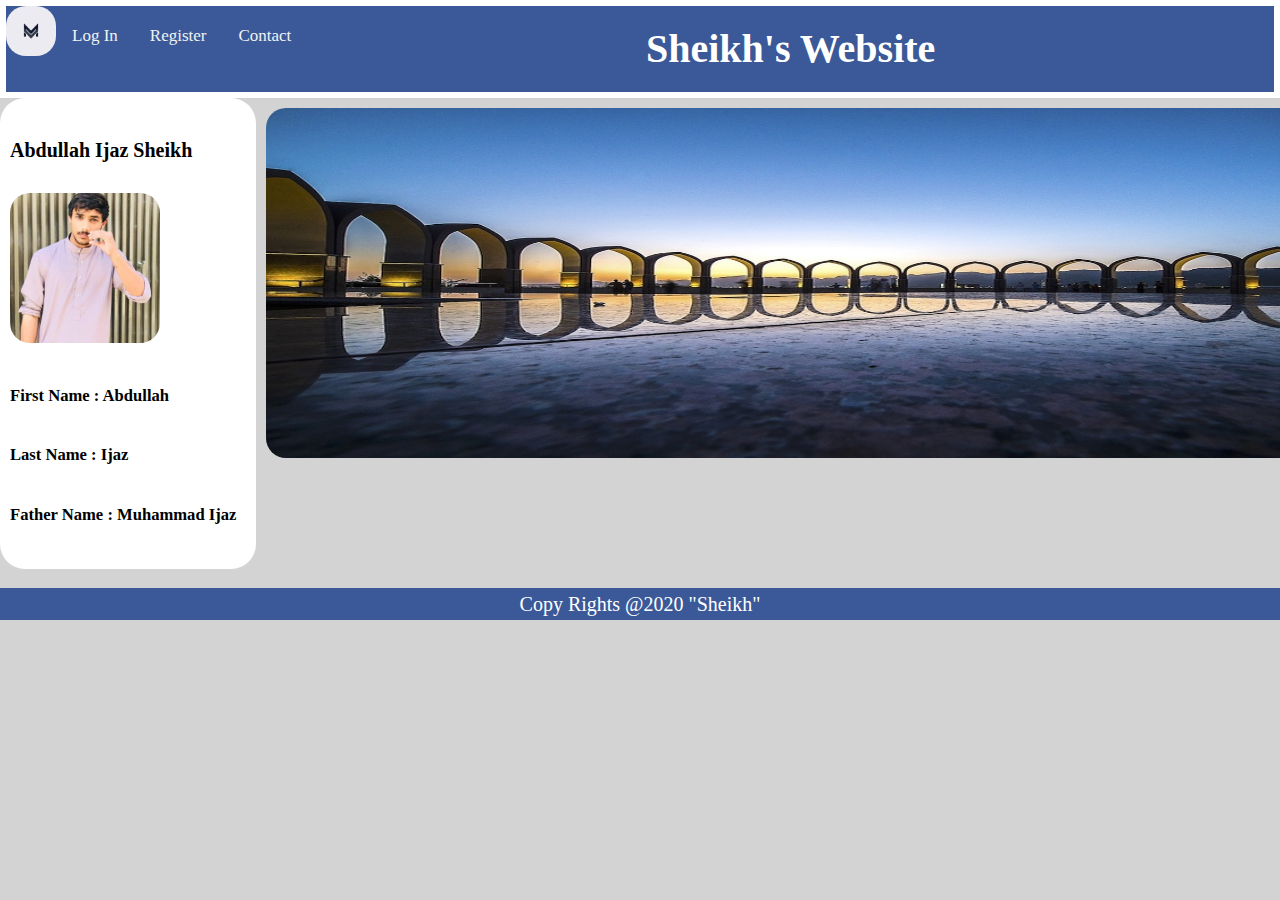
<file: index.html>
<!DOCTYPE html>
<html >
<head>
<link rel="stylesheet" href="style.css">
<title>Index Page</title>
</head>
<body>
	<header class="header">
	<div class="topnav">
		<div class="topnav">
		<img src="logo1.jpg" style="height: 50px ; width: 50px;">
 	 	<a href="login.html">Log In</a>
  		<a href="register.html">Register</a>
  		<a href="contact.html">Contact</a>
  		<h1 style="text-align: center;">Sheikh's Website</h1>
</div>
		</div>
	</header>
	<div class="main">
		<section class="showcase">
			<div class="container">
				<h4>Abdullah Ijaz Sheikh</h4>
				<img style="height: 150px ; width: 150px ;" src="mypic.jpg">
				<h5>First Name : Abdullah</h5>
				<h5>Last Name : Ijaz</h5>
				<h5>Father Name : Muhammad Ijaz</h5>
			</div>
		</section>
		<aside class="aside">
			<div class="container">
				<img style="width: 1250px ; height: 350px" src="cover.jpg">
			</div>
		</aside>
	</div>
	<div>
		<footer>Copy Rights @2020 "Sheikh"</footer>
	</div>
</body>
</html>
</file>
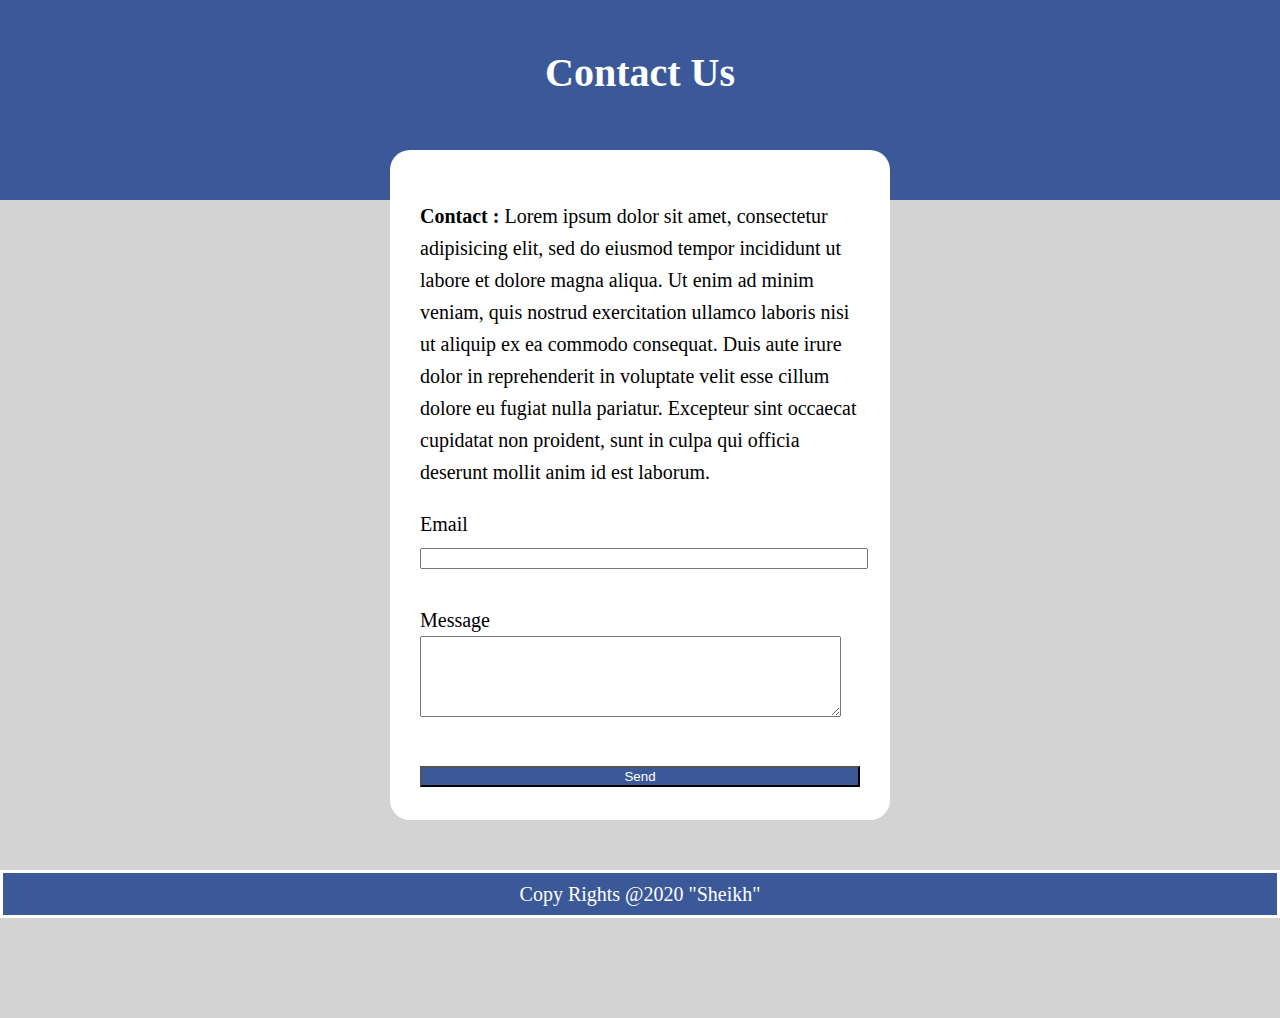
<file: contact.html>
<!DOCTYPE html>
<html>
<head>
	<link rel="stylesheet" href="project.css">
	<title>Contact Us</title>
</head>
<body>
	<div class="container-0">
	<header class="main-header">
		<h1>Contact Us</h1>
	</header>
	</div>
	<div class="container-1">
	<section >
		
		<div >
		<form class="form">
			<div class="form-group">
				<p><strong>Contact : </strong> Lorem ipsum dolor sit amet, consectetur adipisicing elit, sed do eiusmod
				tempor incididunt ut labore et dolore magna aliqua. Ut enim ad minim veniam,
				quis nostrud exercitation ullamco laboris nisi ut aliquip ex ea commodo
				consequat. Duis aute irure dolor in reprehenderit in voluptate velit esse
				cillum dolore eu fugiat nulla pariatur. Excepteur sint occaecat cupidatat non
				proident, sunt in culpa qui officia deserunt mollit anim id est laborum. </p>
			</div>
			<div class="form-group">
			<label>Email</label>
			<input class="email" type="email" name="Email">
			</div>
			<br>
			<div class="form-group">
				<label>Message</label>
				<textarea name="Message" rows="5" cols="50"></textarea>
			</div>
			<br>
			<div class="form-group"> 
				<input type="button" value="Send" onclick="window.location.href='#'"  />
			</div>
		</form>
		</div>
	</section>
	</div>
	<div>
		<footer>Copy Rights @2020 "Sheikh"</footer>
	</div>
</body>
</html>
</file>
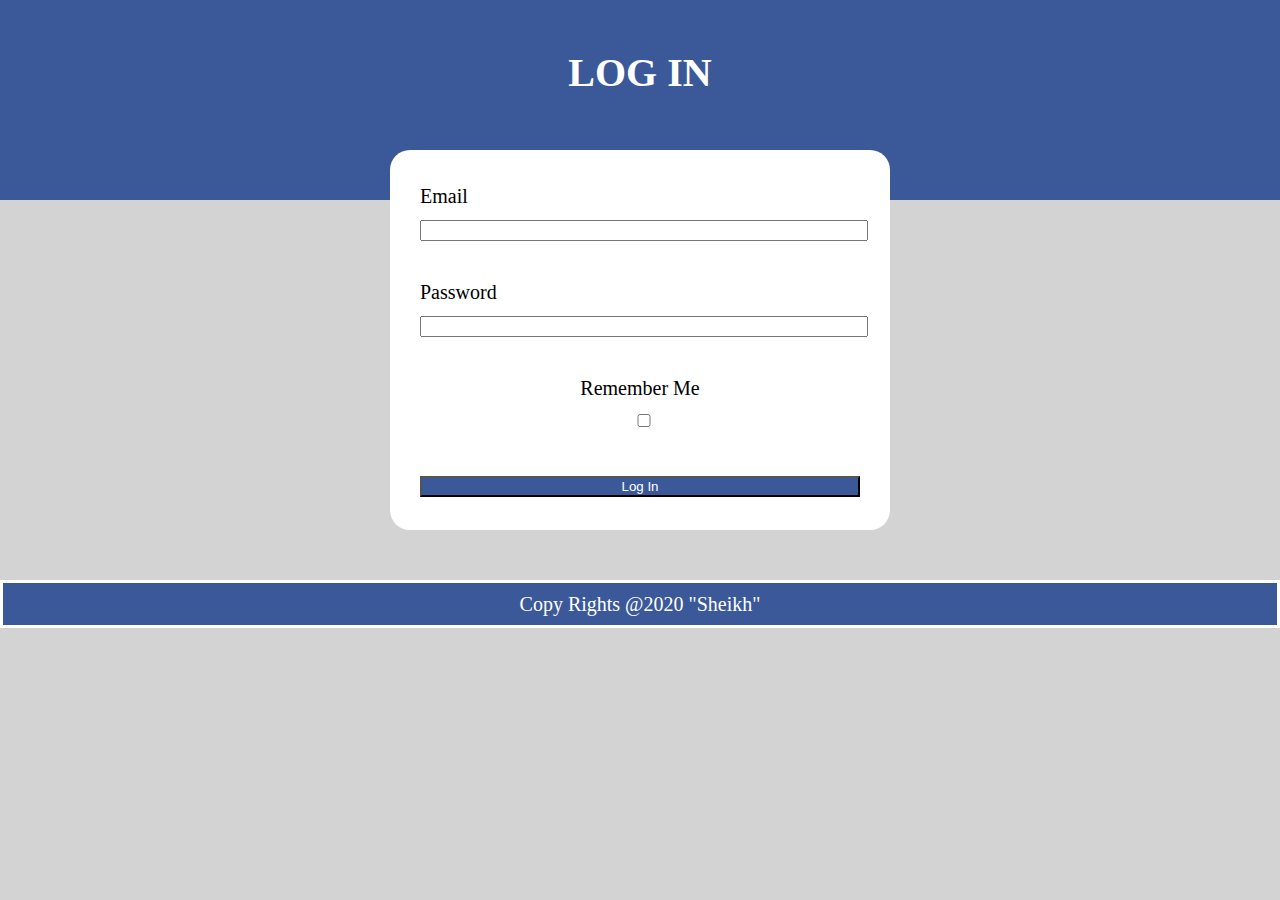
<file: login.html>
<!DOCTYPE html>
<html>
<head>
	<link rel="stylesheet" href="project.css">
	<title>Log In Page</title>
</head>
<body>
	<div class="container-0">
	<header class="main-header">
		<h1>LOG IN</h1>
	</header>
	</div>
	<div class="container-1">
	<section>
		<div>
			<form class="form">
				<div class="form-group">
				<label>Email</label>
				<input class="class4" type="email" name="Email" style="position: relative;">
				</div>
				<br>
				<div class="form-group">
				<label>Password</label>
				<input type="password" name="password">
				</div>
				<br>
				<div class="form-group">
				<label style="text-align: center;">Remember Me</label>
				<input type="checkbox" name="Remember Me">
				</div>
				<br>
				<div class="form-group">
				<input type="button" value="Log In" onclick="window.location.href='index.html'" />
				</div>
			</form>
		</div>
	</section>
	</div>
	<div>
		<footer>Copy Rights @2020 "Sheikh"</footer>
	</div>
</body>
</html>
</file>
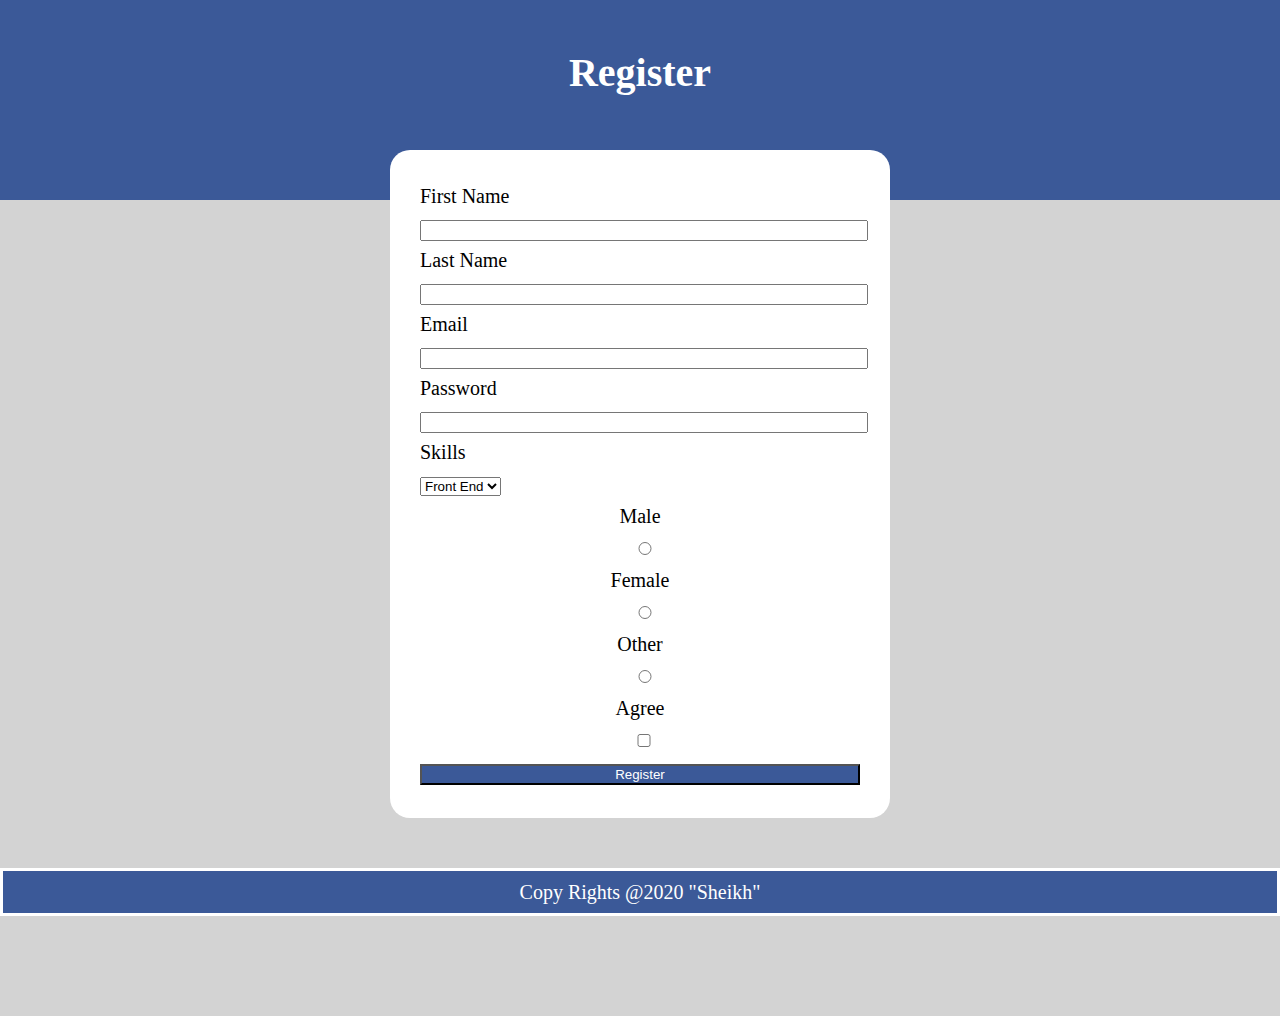
<file: register.html>
<!DOCTYPE html>
<html>
<head>
	<link rel="stylesheet" href="project.css">
	<title>Register page</title>
</head>
<body >
	<div class="container-0">
	<header class="main-header">
		<h1>Register</h1>
	</header>
	</div>
	<div class="container-1">
	<section>
		<div class="form">
			<form>
				<div class="form-group" >
				
					<label>First Name</label>
					<input type="input" name="firstName">
					<label >Last Name</label>
					<input type="input" name="lastName">
					
				</div>
				<div class="form-group">
					<label>Email</label>
					<input class="email" type="email" name="Email">
				</div>
				<div class="form-group">
					<label>Password</label>
					<input class="password" type="password" name="Password">
				</div>
				<div class="form-group">
					<label>Skills</label>
					<select>
						<option>Front End</option>
						<option>Back End</option>
						<option>Full Stack</option>
					</select>
				</div>
				<div class="form-group">
					
						
							<label style="text-align: center;">Male</label>
							<input type="radio" name="Male">
							<label style="text-align: center;">Female</label>
							<input type="radio" name="Female">
							<label style="text-align: center;">Other</label>
							<input type="radio" name="Other">
					
				</div>
				<div class="form-group">
				<label style="text-align: center;">Agree</label>
				<input type="checkbox" name="Agree">
			</div>
			<div class="form-group">
				<input type="button" value="Register" onclick="window.location.href='#'"  />
			</div>
			</form>
		</div>
	</section>
	</div>
	<div>
		<footer>Copy Rights @2020 "Sheikh"</footer>
	</div>
</body>
</html>
</file>
<file: style.css>
body{
	background-color: #D3D3D3;
	font-family: helvetica-neue;
	font-size: 20px;
	font-weight: normal;
	margin: 0;
	line-height: 1.6em;
}
.header{
	border-style: none;
	background-color: #3b5998;
	color: #FFFFFF;
}

.container{
	
	padding: 10px;
	
}
.main{
	
	min-height: 400px;
}
.showcase{
	
	width: 20%;
	float: left;
	box-sizing: border-box;
	border-radius: 25px;
	background-color: #FFFFFF;
}
.aside{
	
	width: 80%;
	float: right;
	box-sizing: border-box;
}
footer{
	text-align: center;
	margin: 0;
	background-color: #3b5998;
	color: #FFFFFF;
	margin-top: 90px;
}
img{
	border-radius: 20px;
}
.topnav{
	border-style: solid;
	background-color:  #3b5998;
  	overflow: hidden;
}
.topnav a {
  float: left;
  color: #f2f2f2;
  text-align: center;
  padding: 14px 16px;
  text-decoration: none;
  font-size: 17px;
}

/* Change the color of links on hover */
.topnav a:hover {
  background-color: #ddd;
  color: black;
}


.topnav img{
	float: left;
}
</file>
<file: project.css>
body{
	background-color: #D3D3D3;
	font-family: helvetica-neue;
	font-size: 20px;
	font-weight: normal;
	margin: 0;
	line-height: 1.6em;
}
.container-0{
	height: 200px;
	background-color: #3b5998;
}
.main-header{
	text-align: center;
	color: #FFFFFF;
	padding-top: 30px;
}
.container-1{
	border-style: none;
	position: relative;
	bottom: 150px;
	border-radius: 20px;
	background-color: #FFFFFF;
	margin: auto;
	margin-top: 100px;
	width: 500px;
	min-height: 200px;

}
.form{
	padding: 30px;
}
.form-group{
	padding-bottom: 
}
.form label{
	display: block;
}
input{
	width: 100%;
}
input[type="button"]{
	background-color: #3b5998;
	color: #FFFFFF;
}
input:hover{
	color: transparent;
}
input:active{
	color: #FFFFFF;
}
footer{
	border-style: solid;
	text-align: center;
	background-color: #3b5998;
	color: #FFFFFF;
	padding: 5px;
	position: relative;
	bottom: 100px;
}
ul{
	list-style: none;
}
</file>
